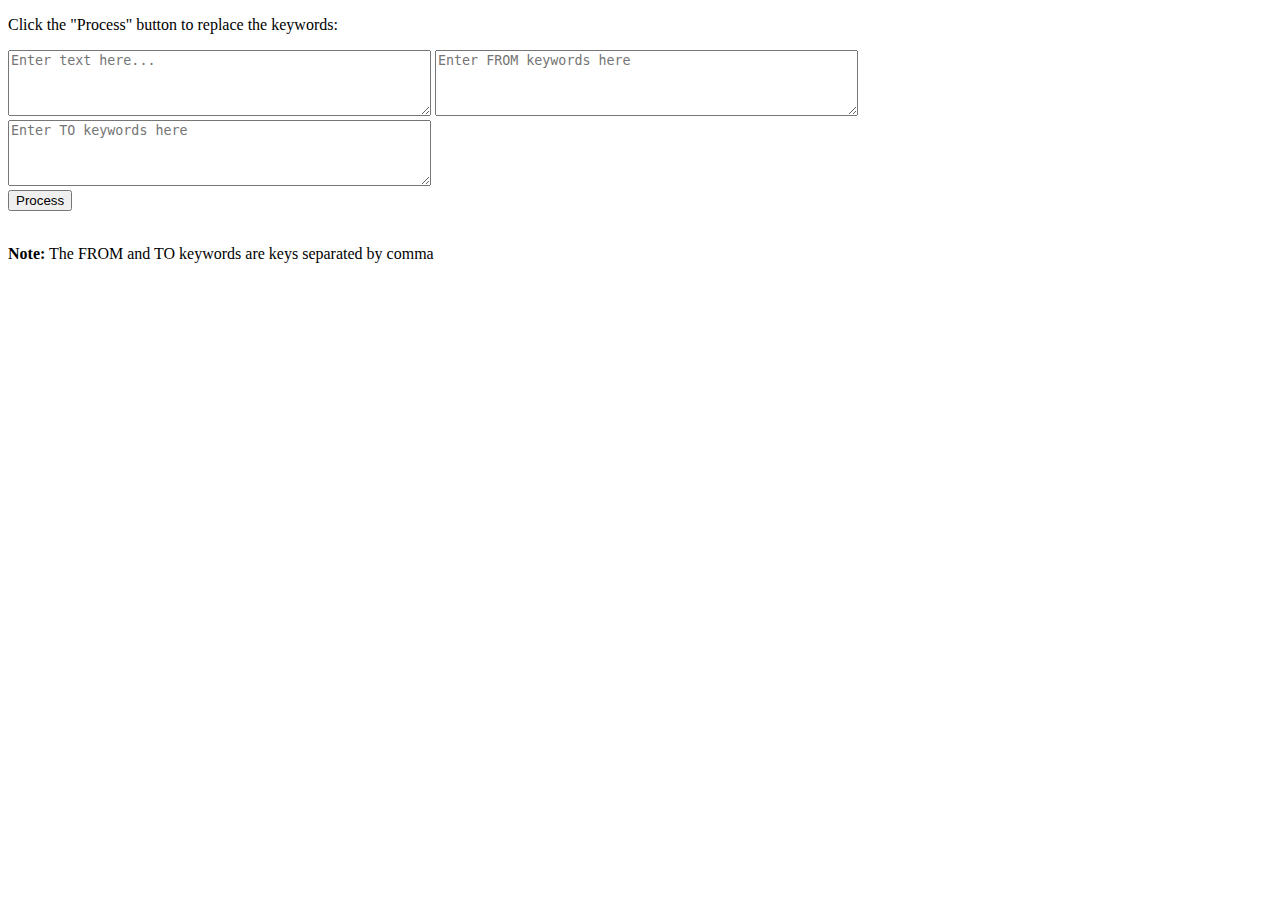
<file: process.html>
<!DOCTYPE html>
<html>
<body>

<p>Click the "Process" button to replace the keywords:</p>

<textarea rows="4" cols="50" name="comment" form="IO" id="IO" placeholder="Enter text here...">
</textarea>

<textarea rows="4" cols="50" name="comment" form="from" id="from" placeholder="Enter FROM keywords here">
</textarea>

<textarea rows="4" cols="50" name="comment" form="to" id="to" placeholder="Enter TO keywords here">
</textarea>

<br>
<button onclick="process()">Process</button>

<br><br>
<p><strong>Note:</strong> The FROM and TO keywords are keys separated by comma</p>

<script>
function process() {
	var str = document.getElementById("IO").value;
	var from = document.getElementById("from").value
	var arrayFrom = from.split(',');
	var to = document.getElementById("to").value
	var arrayTo = to.split(',');
	var finalAns = str;
for (var i = arrayFrom.length - 1; i >= 0; i--) {
    finalAns = finalAns.replace(RegExp("\\b" + arrayFrom[i].replace(/[-\/\\^$*+?.()|[\]{}]/g, '\\$&') + "\\b", "g"), arrayTo[i]);
}
document.getElementById("IO").value = finalAns;
}

</script>

</body>
</html>
</file>
